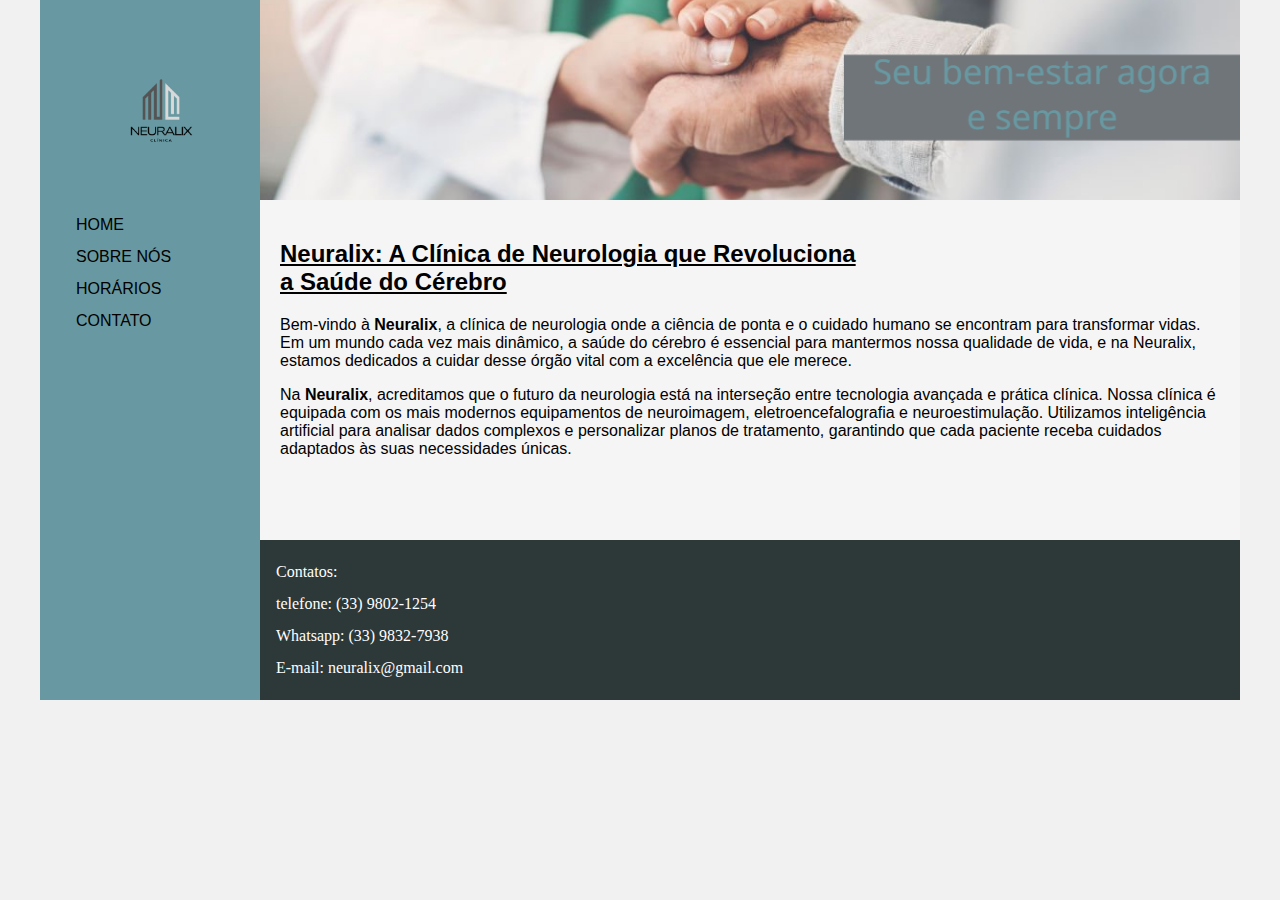
<file: index.html>
<!DOCTYPE html>
<html lang="pt-br">
<head>
    <meta charset="UTF-8">
    <meta http-equiv="X-UA-Compatible" content="IE=edge">
    <meta name="viewport" content="width=device-width, initial-scale=1.0">
    <title>Clinica neurologica</title>
    <link rel="stylesheet" href="base.css">
</head>
<body>
    <div class="wrapper">
        <div class="menu">
            <ul id="ti">
                <li><li><img id="imagem" src="NEuralix.png" alt=""></li></li>
                <li><a href="index.html">HOME</a></li>
                <li><a href="sobre-nos.html">SOBRE NÓS</a></li>
                <li><a href="horarios.html">HORÁRIOS</a></li>
                <li><a href="conrtato.html">CONTATO</a></li>
            </ul>
        </div>

        <div class="main">
            <div class="header">
                <img id="mage">
                <!-- Aqui vai o seu header -->
            </div>
    
            <div class="content">
                <h2><u>Neuralix: A Clínica de Neurologia que Revoluciona <br> a Saúde do Cérebro</u></h2>
                <p>Bem-vindo à <strong>Neuralix</strong>, a clínica de neurologia onde a ciência de ponta e 
                o cuidado humano se encontram para transformar vidas. Em um mundo cada vez 
                mais dinâmico, a saúde do cérebro é essencial para mantermos nossa qualidade de vida, e na Neuralix, 
                estamos dedicados a cuidar desse órgão vital com a excelência que ele merece.</p>
               
                <p>Na <strong>Neuralix</strong>, acreditamos que o futuro da neurologia está na interseção entre tecnologia avançada e 
                prática clínica. Nossa clínica é equipada com os mais modernos equipamentos de neuroimagem, eletroencefalografia 
                e neuroestimulação. Utilizamos inteligência artificial para analisar dados complexos e personalizar planos de 
                tratamento, garantindo que cada paciente receba cuidados adaptados às suas necessidades únicas.</p>
            </div>
            <div class="footer">
                <ul>
                    <li>Contatos:</li>
                    <li>telefone: (33) 9802-1254</li>
                    <li>Whatsapp: (33) 9832-7938</li>
                    <li>E-mail: neuralix@gmail.com</li>
            </div>
        </div>
    </div>
</body>
</html>
</file>
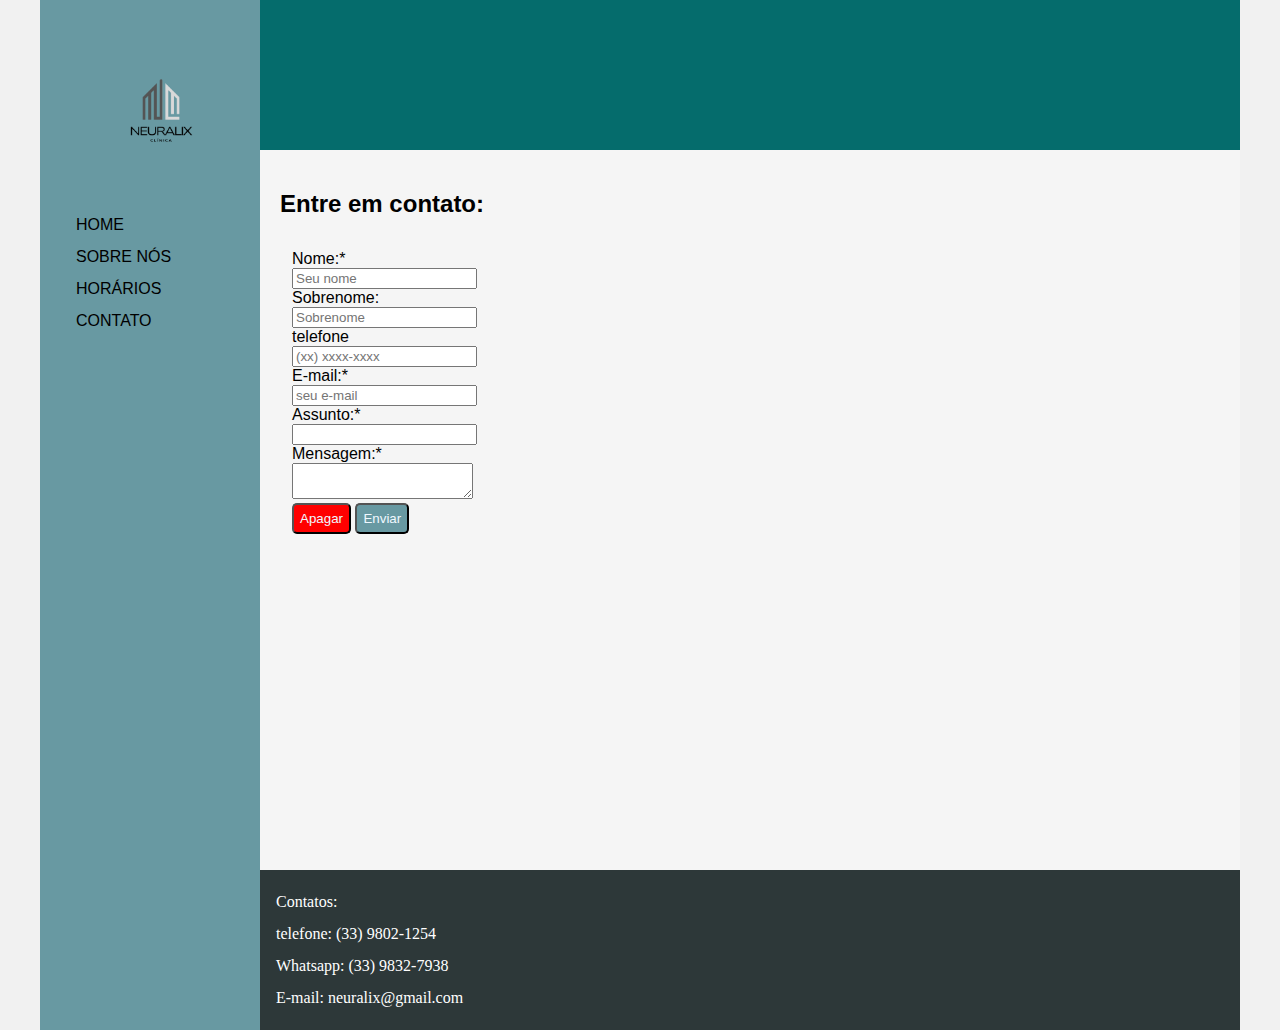
<file: conrtato.html>
<!DOCTYPE html>
<html lang="pt-br">
<head>
    <meta charset="UTF-8">
    <meta http-equiv="X-UA-Compatible" content="IE=edge">
    <meta name="viewport" content="width=device-width, initial-scale=1.0">
    <title>Clinica neurologica</title>
    <link rel="stylesheet" href="base.css">
</head>
<body>
    <div class="wrapper">
        <div class="menu">
            <ul>
                <li><img id="imagem" src="NEuralix.png" alt=""></li>
                <li><a href="index.html">HOME</a></li>
                <li><a href="sobre-nos.html">SOBRE NÓS</a></li>
                <li><a href="horarios.html">HORÁRIOS</a></li>
                <li><a href="conrtato.html">CONTATO</a></li>
            </ul>
        </div>

        <div class="main">
            <div class="jaca">
                <!-- Aqui vai o seu header -->
            </div>
    
            <div class="content">
                <h2>Entre em contato:</h2>
                <form>
                   <div><label for="fistname">Nome:*</label><br>
                    <input id="fistname" type="text" placeholder="Seu nome" required>
                </div>
                <div id="sobrenome">
                    <label for="">Sobrenome:</label><br>
                    <input type="text" placeholder="Sobrenome" required>
                </div> 
                   <div><label for="telefone">telefone</label><br>
                    <input id="telefone" type="tel" name="telefone" placeholder="(xx) xxxx-xxxx" required>
                </div> 
                    <div><label for="">E-mail:*</label><br>
                    <input type="email" placeholder="seu e-mail" required>
                </div>
                    <div><label for="">Assunto:*</label><br>
                    <input type="text" required>
                </div>
                    <label for="">Mensagem:*</label><br>
                    <textarea name="" id="" required></textarea><br>
                    <button type="reset" style="background-color: red; color: aliceblue;">Apagar</button>
                    <button type="submit" style="background-color: #6899A2; color: aliceblue;">Enviar</button>
                </form>
                <iframe src="https://www.google.com/maps/embed?pb=!1m18!1m12!1m3!1d2372.127990977954!2d-113.52830700620781!3d53.519770990420646!2m3!1f0!2f0!3f0!3m2!1i1024!2i768!4f13.1!3m3!1m2!1s0x53a021f675cd0de5%3A0xd4c508c8cb2a4629!2sClinical%20Sciences%20Building%2C%208440%20112%20St%20NW%2C%20Edmonton%2C%20AB%20T6G%202B7%2C%20Canada!5e0!3m2!1sen!2sbr!4v1721224466372!5m2!1sen!2sbr" width="400" height="300" style="border:0;" allowfullscreen="" loading="lazy" referrerpolicy="no-referrer-when-downgrade"></iframe>
            </div>
    
            <div class="footer">
                <ul>
                    <li>Contatos:</li>
                    <li>telefone: (33) 9802-1254</li>
                    <li>Whatsapp: (33) 9832-7938</li>
                    <li>E-mail: neuralix@gmail.com</li>
            </div>
        </div>
    </div>
</body>
</html>
</file>
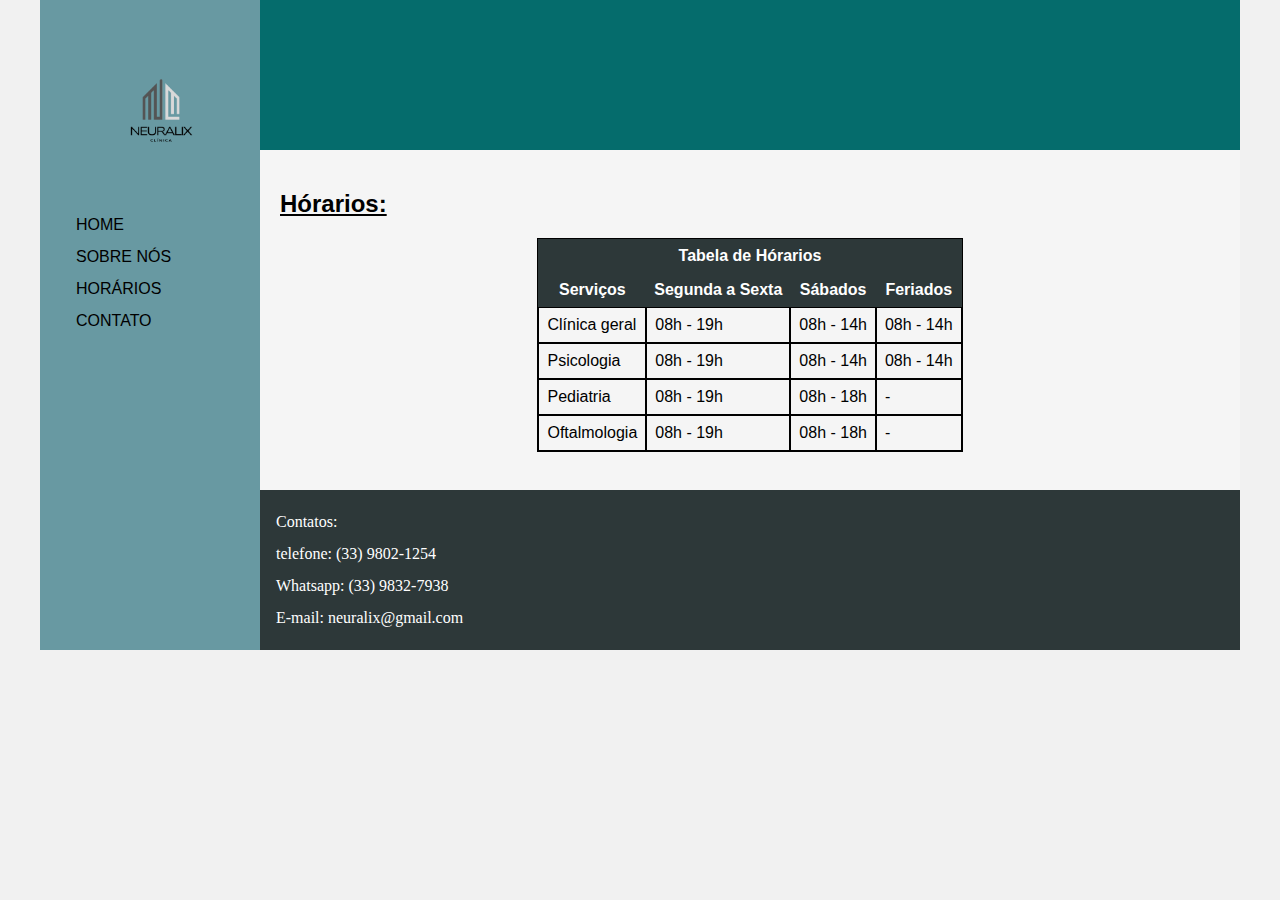
<file: horarios.html>
<!DOCTYPE html>
<html lang="pt-br">
<head>
    <meta charset="UTF-8">
    <meta http-equiv="X-UA-Compatible" content="IE=edge">
    <meta name="viewport" content="width=device-width, initial-scale=1.0">
    <title>Clinica neurologica</title>
    <link rel="stylesheet" href="base.css">
</head>
<body>
    <div class="wrapper">
        <div class="menu">
            <ul>
                <li><img id="imagem" src="NEuralix.png" alt=""></li>
                <li><a href="index.html">HOME</a></li>
                <li><a href="sobre-nos.html">SOBRE NÓS</a></li>
                <li><a href="horarios.html">HORÁRIOS</a></li>
                <li><a href="conrtato.html">CONTATO</a></li>
            </ul>
        </div>

        <div class="main">
            <div class="cabe">
                <!-- Aqui vai o seu header -->
            </div>
    
            <div class="content">
                <h2><u>Hórarios:</u></h2>
                <table s align="center" cellspacing="0" cellpadding="8">
                    <thead>
                        <tr>
                            <th colspan="4">Tabela de Hórarios</th>
                        </tr>
                        <tr>
                            <th>Serviços</th>
                            <th>Segunda a Sexta</th>
                            <th>Sábados</th>
                            <th>	Feriados</th>
                        </tr>
                    </thead>
                    <tbody>   
                        <tr>
                            <td>Clínica geral</td>
                            <td>08h - 19h</td>
                            <td>08h - 14h</td>
                            <td>08h - 14h
                            </td>
                        </tr>
                        <tr>
                            <td>Psicologia</td>
                            <td>08h - 19h</td>
                            <td>08h - 14h</td>
                            <td>08h - 14h</td>
                        </tr>
                        <tr>
                            <td>Pediatria</td>
                            <td>08h - 19h</td>
                            <td>08h - 18h</td>
                            <td>-</td>
                        </tr>
                        <tr>
                            <td>Oftalmologia</td>
                            <td>08h - 19h</td>
                            <td>08h - 18h</td>
                            <td>	-</td>
                        </tr>
                    </tbody>
                </table>
            </div>
    
            <div class="footer">
                <ul>
                    <li>Contatos:</li>
                    <li>telefone: (33) 9802-1254</li>
                    <li>Whatsapp: (33) 9832-7938</li>
                    <li>E-mail: neuralix@gmail.com</li>
            </div>
        </div>
    </div>
</body>
</html>
</file>
<file: base.css>
html, body {
    margin: 0;
}
body {
    background-color: #f1f1f1;
    display: flex;
    justify-content: center;
}

.wrapper {
    width: 1200px;
    display: flex;
    margin: 0 auto;
    background-color: whitesmoke;
}
.main {
    display: flex;
    flex-flow: column;
    width: 85%;
}
.menu {
    font-family: Arial, Helvetica, sans-serif;
    width: 15%;
    background-color: #6899A2;
    padding: 7px 20px 0px;
    display: flex;
    padding-top: 12px;
    list-style: none;
}
.header {
    background-color: rgb(5, 108, 108);
    min-height: 200px;
    background-image: url(aperto\ de\ mão\ 2.0.png);
    background-size: cover;   
    background-position: 0 250px; 
}

.cabeça {
    background-color: rgb(5, 108, 108);
    min-height: 150px;
    background-image: url(Sala.avif);
    background-size: cover;   
    background-position: 0 300px; 
}

.cabe {
    background-color: rgb(5, 108, 108);
    min-height: 150px;
    background-image: url(https://wallpapercave.com/wp/wp2968506.jpg);
    background-size: cover;   
    background-position: 0 480px;
}

.jaca {
    background-color: rgb(5, 108, 108);
    min-height: 150px;
    background-image: url(https://wallpapercave.com/wp/wp4700063.jpg);
    background-size: cover;   
    background-position: 0 420px;
}
.content {
    background-color: whitesmoke;
    min-height: 300px;
    padding: 20px;
    font-family: "Roboto", sans-serif;
}
.footer {
    background-color:#2d3839;
    min-height: 150px;
    color: white;
}

ul {
    list-style: none;
    padding: 16px;
    margin: 0%;
    line-height: 2em;
}
ul li a {
    text-decoration: none;
    color: black;
}

#imagem {
    width: 170px;
}
a:hover {
    color: -webkit-link;
    cursor: pointer;
    text-decoration: underline;
    color: black;
}

table thead tr{
    background-color: #2d3839;
    color: white;
}
table tbody tr:hover {
   background-color: grey;
   color: white;
   cursor: pointer;
}

table tbody tr td{
    color: #000000;
    border: solid 1px;
}
table {
    border: solid 1px;
}

iframe{
    position: relative;
    left: 400px;
    bottom: 290px;
    border-radius: 5px;
}

form {
    padding: 12px;
    
}

button {
    cursor: pointer;
    border-radius: 5px;
    padding: 6px;
}
</file>
